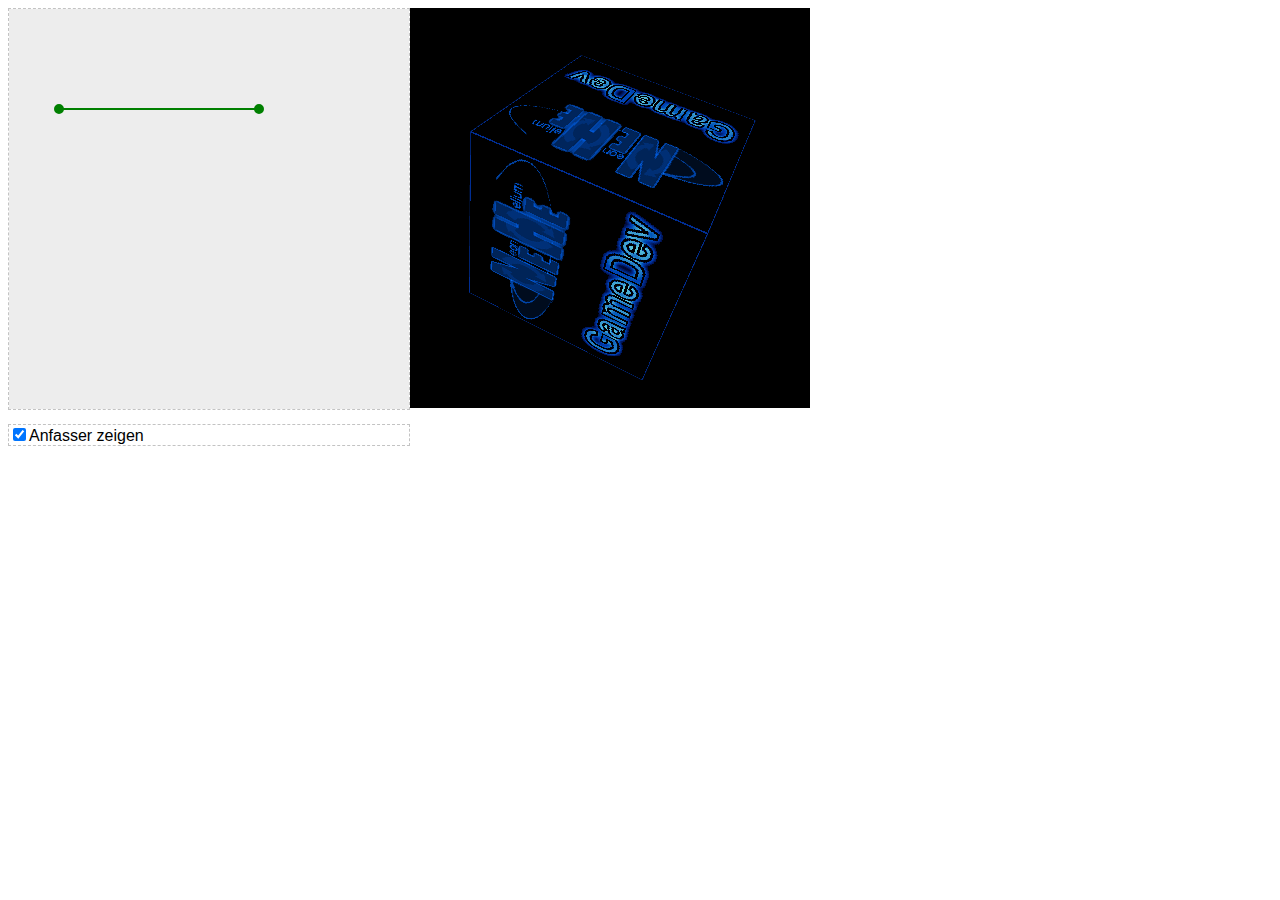
<file: cg2-a00-test/index.html>
<html>
<head>

    <title>CG2 Test/Warmup</title>
    
    <!-- include gl-matrix directly since it is not a module -->
    <!-- <script type="text/javascript" src="../lib/gl-matrix-1.3.7.js"></script> -->
    
    <!-- import main JavaScript module using RequireJS -->
    <script data-main="main.js" src="../lib/require.js"></script>
    
    
    
    <!-- import style sheet -->
    <link rel="stylesheet" type="text/css" media="screen" href="style.css">
    
<!-- fragment shader for WebGL test -->
<script id="shader-fs" type="x-shader/x-fragment">
    precision mediump float;

    varying vec2 vTextureCoord;

    uniform sampler2D uSampler;

    void main(void) {
        gl_FragColor = texture2D(uSampler, vec2(vTextureCoord.s, vTextureCoord.t));
    }
</script>

<!-- vertex shader for WebGL test -->
<script id="shader-vs" type="x-shader/x-vertex">
    attribute vec3 aVertexPosition;
    attribute vec2 aTextureCoord;

    uniform mat4 uMVMatrix;
    uniform mat4 uPMatrix;

    varying vec2 vTextureCoord;


    void main(void) {
        gl_Position = uPMatrix * uMVMatrix * vec4(aVertexPosition, 1.0);
        vTextureCoord = aTextureCoord;
    }
</script>

</head>

<body>

  <!-- this element will be used to diplay exceptions -->
  <pre id="error"></pre>

    <!-- 2D Canvas -->  
    <canvas id="drawing_area" width="400" height="400" style="position:relative;">
        <!-- NOTE: the "position:relative" is required due to the current  
             implementation of mouse coordinate processing. -->
        If you see this text, your browser probably does not 
        support the HTML5 canvas 2D drawing context. 
    </canvas>

    <!-- 3D WebGL Canvas -->
    <canvas id="lesson05-canvas" style="border: none;" width="400" height="400"></canvas>
    <div style="float:none;">
    </div>

    <p>  
  
    <div id="param_area" >
        <input id="showDraggers" type="checkbox" checked>Anfasser zeigen<br>
    </div>


</body>
</html>
</file>
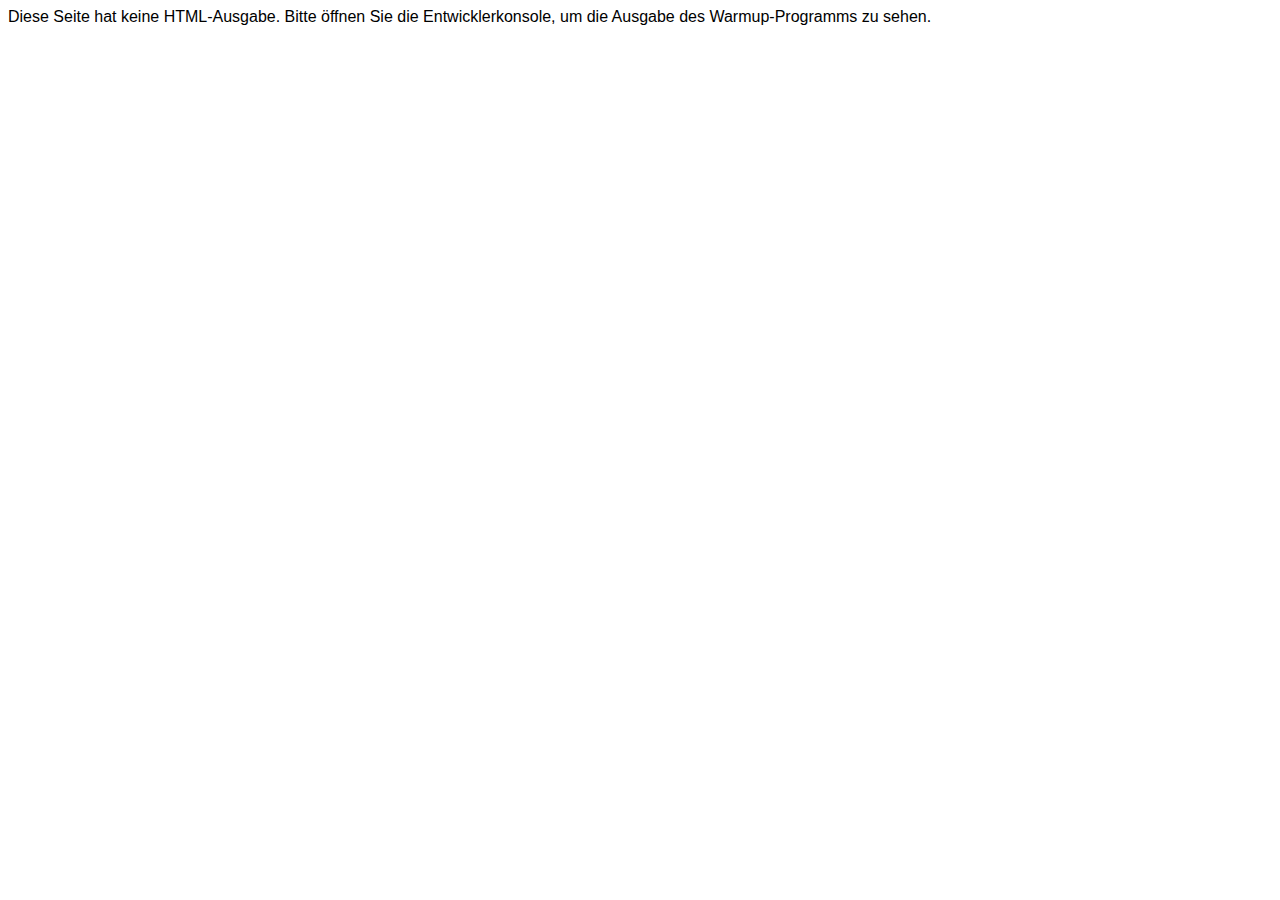
<file: cg2-a00-warmup/index.html>
<html>
<meta charset="UTF-8">
<head>

    <title>CG2 Warmup</title>
    
    <!-- import main JavaScript module using RequireJS -->
    <script src="main.js"></script>
    
    <!-- import style sheet -->
    <link rel="stylesheet" type="text/css" media="screen" href="style.css">
    
</head>

<!-- call the main() function once the document is being loaded -->
<body onLoad="main()">

    Diese Seite hat keine HTML-Ausgabe. Bitte &ouml;ffnen Sie 
    die Entwicklerkonsole, um die Ausgabe des Warmup-Programms
    zu sehen.
  
</body>
</html>
</file>
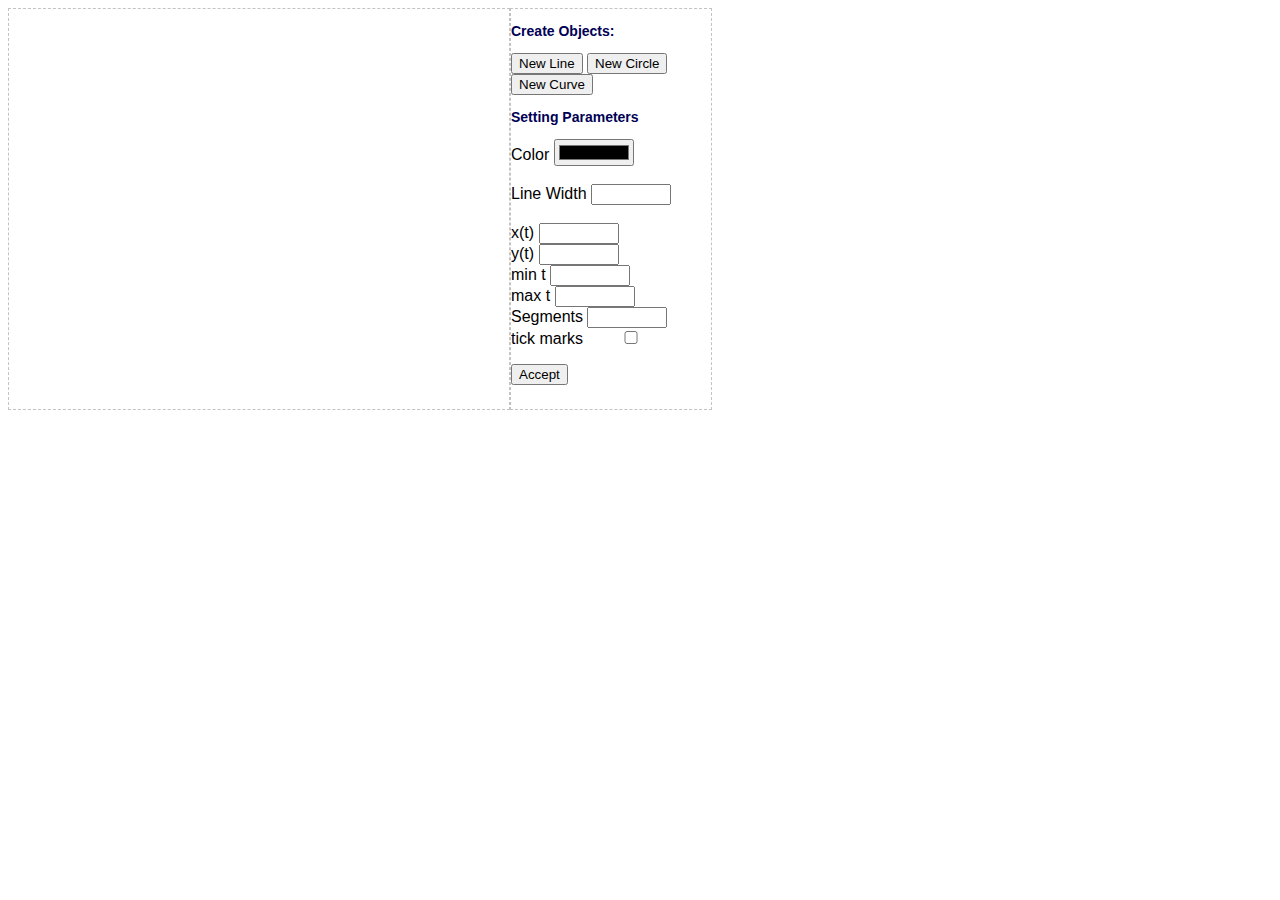
<file: cg2-a01/index.html>
<html>
<head>
    <meta charset="UTF-8">
    
    <!--
     *
     * JavaScript / Canvas teaching framwork 
     * (C)opyright Hartmut Schirmacher, hschirmacher.beuth-hochschule.de 
     *
    -->

    <title>CG2 A1: Lines, Curves &amp; Canvas</title>
    
    <!-- import main module using RequireJS -->
    <script data-main="main.js" src="../lib/require.js"></script>
    
    <!-- import style sheet -->
    <link rel="stylesheet" type="text/css" media="screen" href="style.css">
    
</head>

<body onLoad="">

  <!-- this element will be used to diplay errors -->
  <pre id="error"></pre>
  
  <!-- centered region with drawing canvas and parameter area -->
  <div align="center">
  
    <canvas id="drawing_area" width="500" height="400" style="position:relative;">
        <!-- NOTE: the "position:relative" is required due to the current  
             implementation of mouse coordinate processing in module "util". -->
        If you see this text, your browser probably does not 
        support the HTML5 canvas 2D drawing context. 
    </canvas>
    
    <div id="param_area" >

        <h3>Create Objects:</h3>

        <button id="btnNewLine" type="button"   >New Line</button>
		<button id="btnNewCircle" type="button" >New Circle</button>
		<br>
		<button id="btnNewCurve" type="button"> New Curve </button>
		<br><h3>Setting Parameters</h3>
		Color <input id="inputColor" type="color"/>
		<br><br>
		Line Width <input id="inputLineWidth" type="number"/>
		<br><br>
		<form id="formRadius">
			Radius <input id="inputRadius" type="number"/>
		</form>
		<form id="formParametricCurve">
			x(t) <input id="inputXt" type="text"/>
			<br>
			y(t) <input id="inputYt" type="text"/>
			<br>
			min t <input id="inputMint" type="number"/>
			<br>
			max t <input id="inputMaxt" type="number"/>
			<br>
			Segments <input id="inputSegments" type="number"/>
			<br>
			tick marks <input id="inputTickmarks" type="checkbox"/>
		</form>
		<button id="btnAccept" type="button">Accept</button>
        <!-- add more here... -->

    </div>
    
    <div style="float:clear;">
    </div>
    
  </div>
  
</body>
</html>
</file>
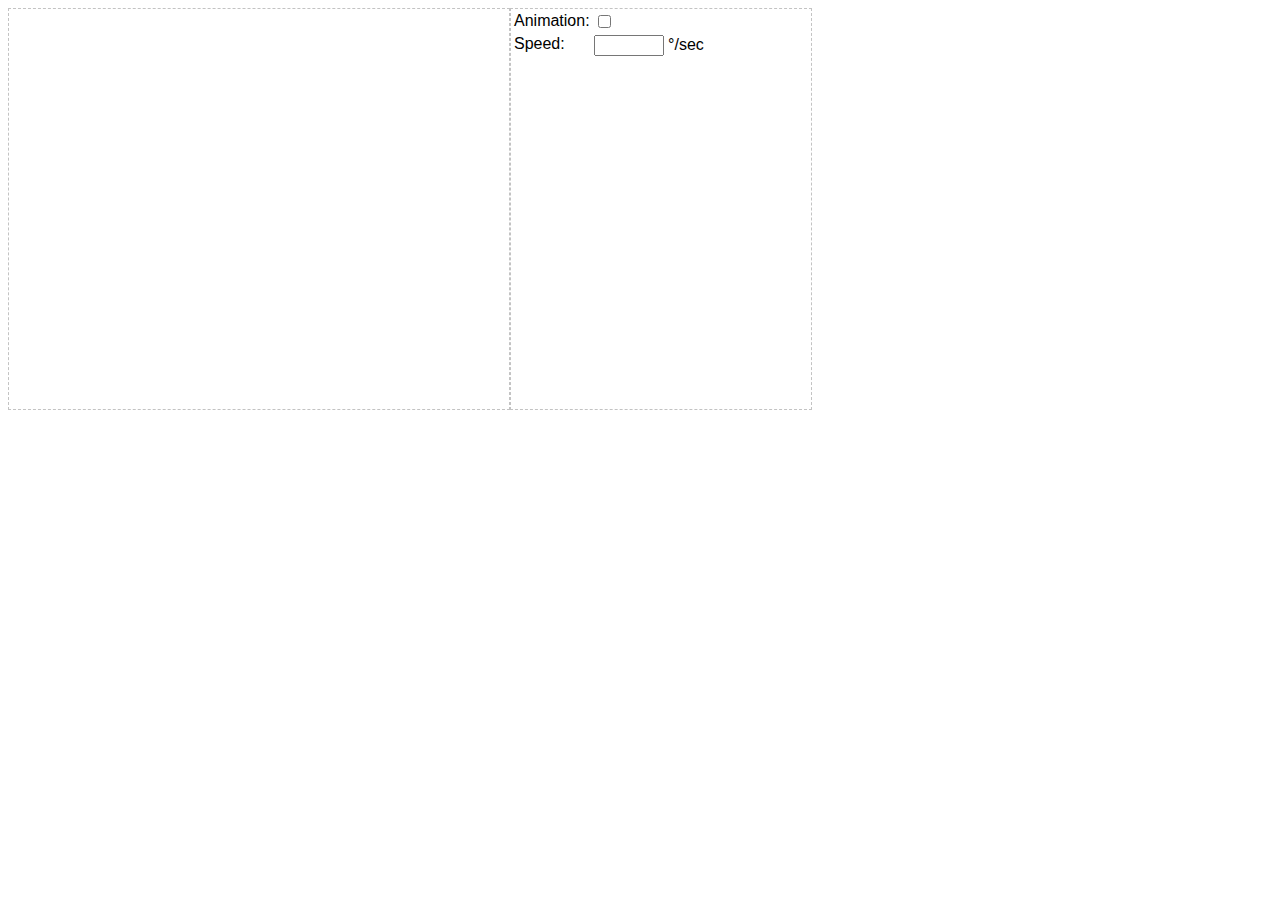
<file: cg2-a02/index.html>
<html>
<head>
    <meta charset="UTF-8">

    <title>CG2 A2: WebGL Geometrie und Transformationen</title>
    
    <!-- import main module using RequireJS -->
    <script data-main="main.js" src="../lib/require.js"></script>
    
    <!-- import style sheet -->
    <link rel="stylesheet" type="text/css" media="screen" href="style.css">
    
</head>

<body>

  <!-- this element will be used to diplay errors -->
  <pre id="error"></pre>
  
  <!-- centered region with drawing canvas and parameter area -->
  <div align="center">
  
<!--
    <div>
        <button id="btnSomething" type="button"   >Do Something!</button>
    </div>

    <br>
-->
  
    <canvas id="drawing_area" width="500" height="400" style="position:relative;">
        <!-- NOTE: the "position:relative" is required due to the current  
             implementation of mouse coordinate processing in module "util". -->
        If you see this text, your browser probably does not 
        support HTML5. 
    </canvas>
    
    <div id="param_area" >
                
        <table id="param_table">
          <tr class="animParam">
            <td>Animation:</td>
            <td>
                <input id="anim_Toggle" class="inputParam" type="checkbox"></input>
            </td>
          </tr>
            <td>Speed:</td>
            <td>
                <input id="anim_Speed" class="inputParam" type="number"></input>
                °/sec
            </td>
          </tr>
          <!-- please note: more rows will be added automatically by html_controller.js -->

        </table>
    </div>
    
    <div style="float:clear;">
    </div>
    
  </div>
  
</body>
</html>
</file>
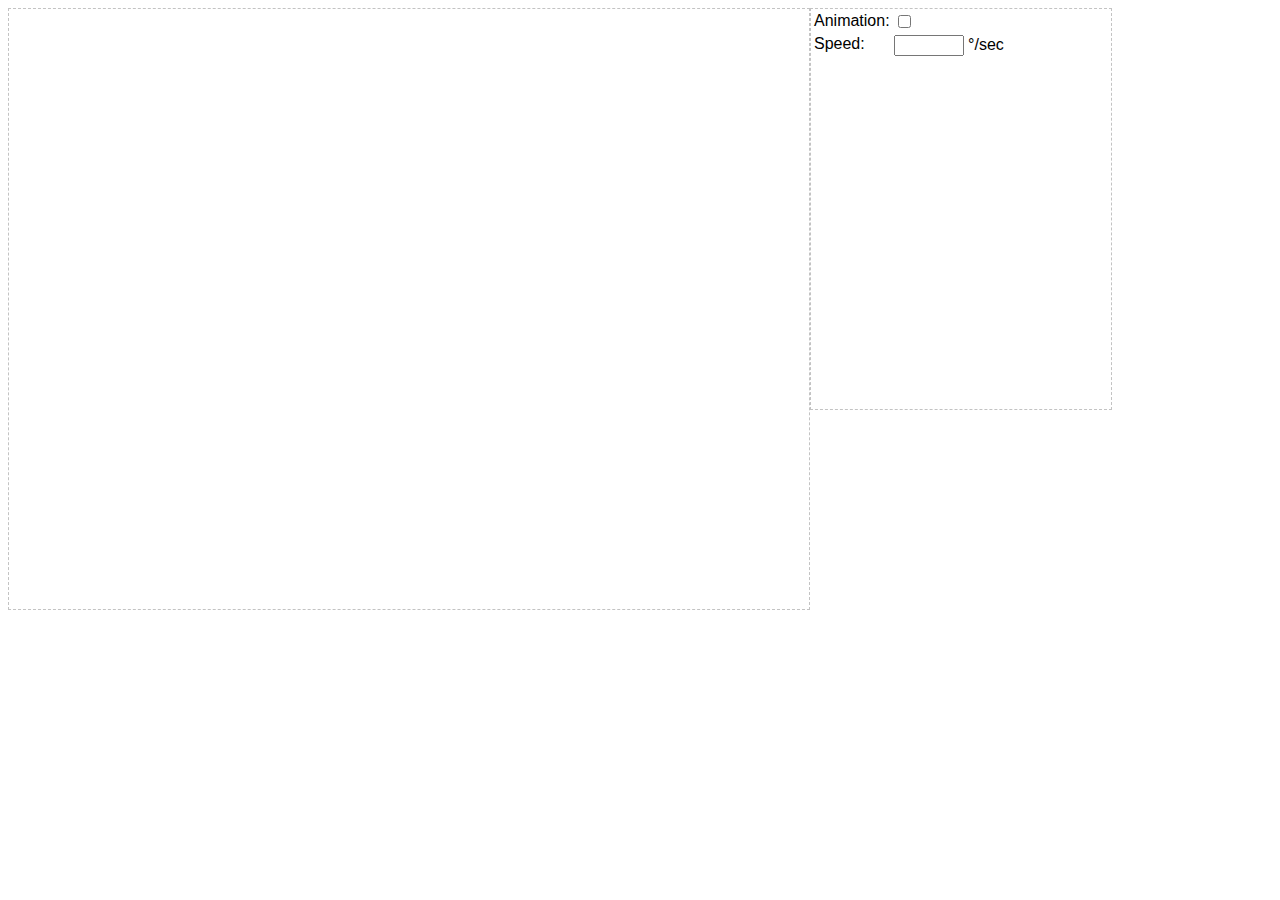
<file: cg2-a03/index.html>
<html>
<head>
    <meta charset="UTF-8">

    <title>CG2 A3: WebGL Shader und Texturen</title>
    
    <!-- import main module using RequireJS -->
    <script data-main="main.js" src="../lib/require.js"></script>
    
    <!-- import style sheet -->
    <link rel="stylesheet" type="text/css" media="screen" href="style.css">
    
</head>

<body>

  <!-- this element will be used to diplay errors -->
  <pre id="error"></pre>
  
  <!-- centered region with drawing canvas and parameter area -->
  <div align="center">
  
<!--
    <div>
        <button id="btnSomething" type="button"   >Do Something!</button>
    </div>

    <br>
-->
  
    <canvas id="drawing_area" width="800" height="600" style="position:relative;">
        <!-- NOTE: the "position:relative" is required due to the current  
             implementation of mouse coordinate processing in module "util". -->
        If you see this text, your browser probably does not 
        support HTML5. 
    </canvas>
    
    <div id="param_area" >
                
        <table id="param_table">
          <tr class="animParam">
            <td>Animation:</td>
            <td>
                <input id="anim_Toggle" class="inputParam" type="checkbox"></input>
            </td>
          </tr>
            <td>Speed:</td>
            <td>
                <input id="anim_Speed" class="inputParam" type="number"></input>
                °/sec
            </td>
          </tr>
          <!-- please note: more rows will be added automatically by html_controller.js -->

        </table>
    </div>
    
    <div style="float:clear;">
    </div>
    
  </div>
  
</body>
</html>
</file>
<file: cg2-a00-test/style.css>
/* default: white background, sans serif font */
body {
    font-family:Arial,Helvetica;
    background-color:white;
}

/* region to display an error */
#error { 
    color:white; 
    font-weight:bold; 
    background-color:red; 
    display:none; 
}

/* canvas to perform 2d graphcis */
#drawing_area {
    float:left;
    border-width:1px;
    border-style: dashed;
    border-color: #c3c3c3;
}

/* container to display editable parameters */
#param_area {
    float:left;
    width:400px;
    border-width:1px;
    border-style: dashed;
    border-color: #c3c3c3;
    text-align:left;
}
</file>
<file: cg2-a00-warmup/style.css>
/* default: white background, sans serif font */
@charset "UTF-8";
body {
    font-family:Arial,Helvetica;
    background-color:white;
}

/* region to display an error */
#error { 
    color:white; 
    font-weight:bold; 
    background-color:red; 
    display:none; 
}

/* canvas to perform 2d graphcis */
#drawing_area {
    float:left;
    border-width:1px;
    border-style: dashed;
    border-color: #c3c3c3;
}

/* container to display editable parameters */
#param_area {
    float:left;
    width:400px;
    border-width:1px;
    border-style: dashed;
    border-color: #c3c3c3;
    text-align:left;
}
</file>
<file: cg2-a01/style.css>
/* default: white background, sans serif font */
body {
    font-family:Arial,Helvetica;
    background-color:white;
}

/* subsection titles for the parameter area */
h3 {
    color: #000055;
    font-size:14px;
}

/* region to display an error */
#error { 
    color:white; 
    font-weight:bold; 
    background-color:red; 
    display:none; 
}

/* canvas to perform 2d graphcis */
#drawing_area {
    float:left;
    border-width:1px;
    border-style: dashed;
    border-color: #c3c3c3;
}

/* container to display editable parameters */
#param_area {
    float:left;
    width:200px;
    height:400px;
    border-width:1px;
    border-style: dashed;
    border-color: #c3c3c3;
    text-align:left;
}

/* all input elements get a fixed width */
input {
    width:80px;
}
</file>
<file: cg2-a02/style.css>
/* default: white background, sans serif font */
body {
    font-family:Arial,Helvetica;
    background-color:white;
}

/* region to display an error */
#error { 
    color:white; 
    font-weight:bold; 
    background-color:red; 
    display:none; 
}

/* canvas to perform 2d graphcis */
#drawing_area {
    float:left;
    border-width:1px;
    border-style: dashed;
    border-color: #c3c3c3;
}

/* container to display editable parameters */
#param_area {
    float:left;
    width:300px;
    height:400px;
    border-width:1px;
    border-style: dashed;
    border-color: #c3c3c3;
    text-align:left;
}

td {
    vertical-align:top;
    text-align:left;
}

/* some input elements get a fixed width */
#anim_Speed {
    width:70px;
}
#curve_x {
    width:150px;
}
#curve_y {
    width:150px;
}
</file>
<file: cg2-a03/style.css>
/* default: white background, sans serif font */
body {
    font-family:Arial,Helvetica;
    background-color:white;
}

/* region to display an error */
#error { 
    color:white; 
    font-weight:bold; 
    background-color:red; 
    display:none; 
}

/* canvas to perform 2d graphcis */
#drawing_area {
    float:left;
    border-width:1px;
    border-style: dashed;
    border-color: #c3c3c3;
}

/* container to display editable parameters */
#param_area {
    float:left;
    width:300px;
    height:400px;
    border-width:1px;
    border-style: dashed;
    border-color: #c3c3c3;
    text-align:left;
}

td {
    vertical-align:top;
    text-align:left;
}

/* some input elements get a fixed width */
#anim_Speed {
    width:70px;
}
#curve_x {
    width:150px;
}
#curve_y {
    width:150px;
}
</file>
